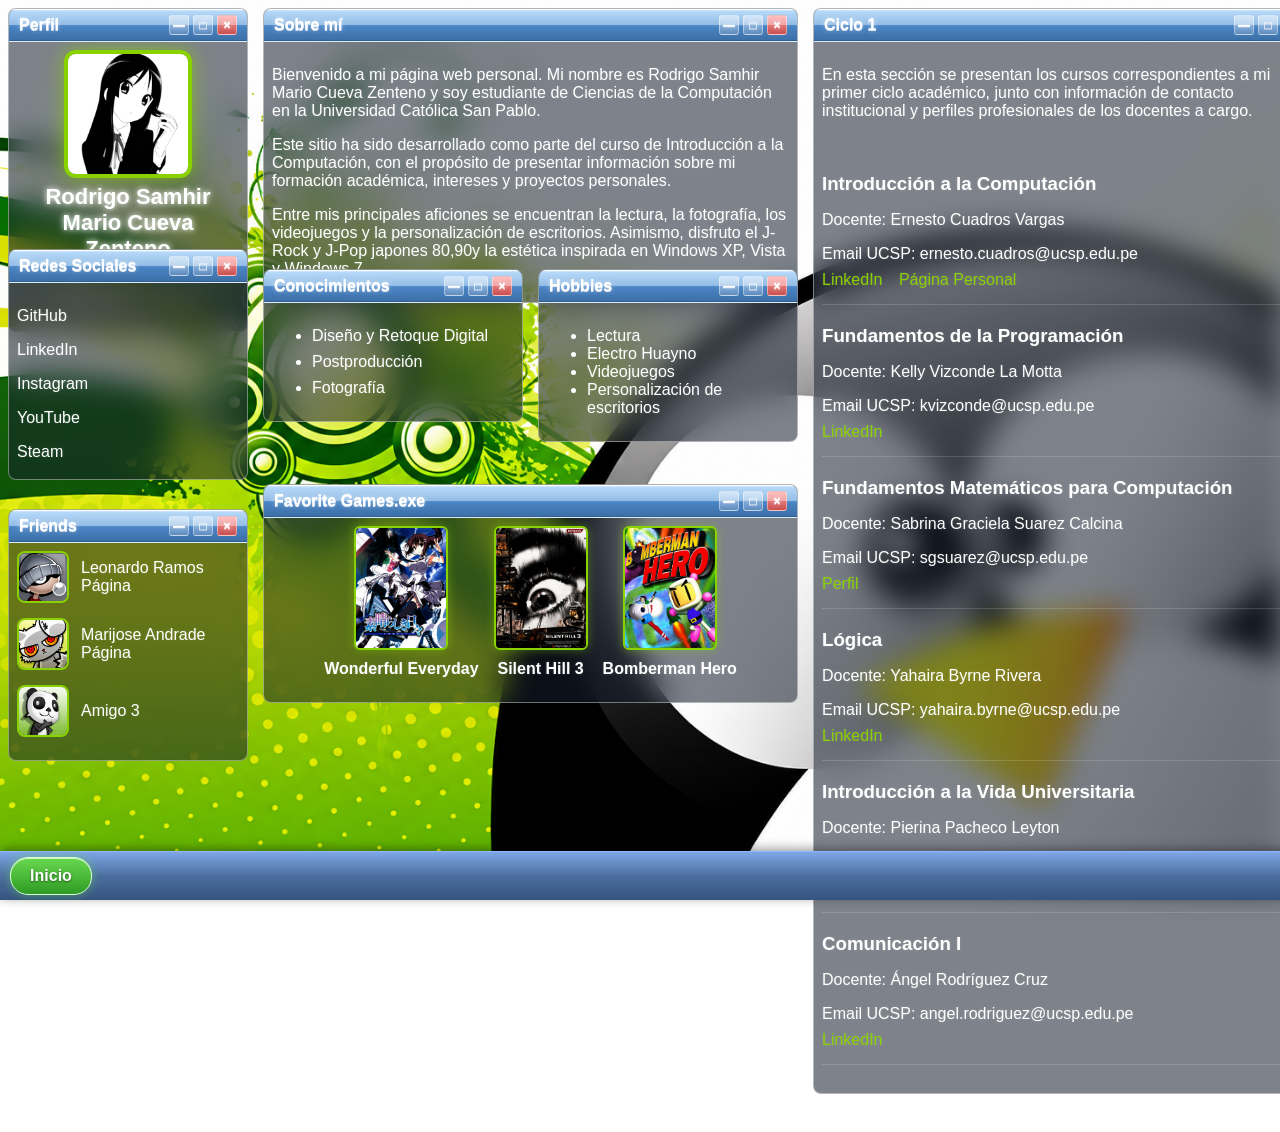
<file: index.html>
<!DOCTYPE html>
<html lang="es">
<head>
<meta charset="UTF-8">
<meta name="viewport" content="width=device-width, initial-scale=1.0">

<title>Rodrigo Samhir Mario Cueva Zenteno</title>

<link rel="stylesheet" href="style.css">
</head>

<body>

<div class="escritorio">

    <!-- PERFIL -->
    <div class="ventana perfil">

        <div class="barra">
            <div class="titulo-barra">Perfil</div>

            <div class="botones">
                <span class="btn">—</span>
                <span class="btn">□</span>
                <span class="btn cerrar">×</span>
            </div>
        </div>

        <div class="contenido">
            <img src="img/perfil.jpg" alt="Perfil">

            <h1>Rodrigo Samhir Mario Cueva Zenteno</h1>

            <p>
                Estudiante de Ciencias de la Computación - UCSP
            </p>
        </div>

    </div>


    <!-- SOBRE MI -->
    <div class="ventana sobremi">

        <div class="barra">
            <div class="titulo-barra">Sobre mí</div>

            <div class="botones">
                <span class="btn">—</span>
                <span class="btn">□</span>
                <span class="btn cerrar">×</span>
            </div>
        </div>

        <div class="contenido">

          <p>
    Bienvenido a mi página web personal. Mi nombre es Rodrigo Samhir Mario Cueva Zenteno
    y soy estudiante de Ciencias de la Computación en la Universidad Católica San Pablo.
          </p>

          <p>
    Este sitio ha sido desarrollado como parte del curso de Introducción a la Computación,
    con el propósito de presentar información sobre mi formación académica, intereses y proyectos personales.
          </p>

          <p>
    Entre mis principales aficiones se encuentran la lectura, la fotografía, los videojuegos
    y la personalización de escritorios. Asimismo, disfruto el J-Rock y  J-Pop japones 80,90y la
    estética inspirada en Windows XP, Vista y Windows 7.
          </p>

        </div>

    </div>


    <!-- CICLO -->
    <div class="ventana ciclo">

        <div class="barra">
            <div class="titulo-barra">Ciclo 1</div>

            <div class="botones">
                <span class="btn">—</span>
                <span class="btn">□</span>
                <span class="btn cerrar">×</span>
            </div>
        </div>

<div class="contenido">

    <p>
        En esta sección se presentan los cursos correspondientes a mi primer ciclo académico,
        junto con información de contacto institucional y perfiles profesionales de los docentes a cargo.
    </p>

    <br>

    <div class="curso">
        <h3>Introducción a la Computación</h3>
        <p>Docente: Ernesto Cuadros Vargas</p>
        <p>Email UCSP: ernesto.cuadros@ucsp.edu.pe</p>

        <a href="https://www.linkedin.com/in/ecuadrosv/" target="_blank">
            LinkedIn
        </a>

        <a href="https://socios.spc.org.pe/ecuadros/" target="_blank">
            Página Personal
        </a>
    </div>

    <div class="curso">
        <h3>Fundamentos de la Programación</h3>
        <p>Docente: Kelly Vizconde La Motta</p>
        <p>Email UCSP: kvizconde@ucsp.edu.pe</p>

        <a href="https://www.linkedin.com/in/kelly-vizconde-la-motta-3a57a4143/" target="_blank">
            LinkedIn
        </a>
    
    </div>
    <div class="curso">
        <h3>Fundamentos Matemáticos para Computación</h3>
        <p>Docente: Sabrina Graciela Suarez Calcina</p>
        <p>Email UCSP: sgsuarez@ucsp.edu.pe</p>

        <a href="https://www.escavador.com/sobre/478946/sabrina-graciela-suarez-calcina" target="_blank">
            Perfil
        </a>
    </div>

    <div class="curso">
        <h3>Lógica</h3>
        <p>Docente: Yahaira Byrne Rivera</p>
        <p>Email UCSP: yahaira.byrne@ucsp.edu.pe</p>

        <a href="https://www.linkedin.com/in/yahaira-byrne-rivera-274201221/" target="_blank">
            LinkedIn
        </a>
    </div>

    <div class="curso">
        <h3>Introducción a la Vida Universitaria</h3>
        <p>Docente: Pierina Pacheco Leyton</p>
        <p>Email UCSP: ppacheco@ucsp.edu.pe</p>

        <a href="https://encuentro.pe/autores/pierina-pacheco-leyton/" target="_blank">
            Perfil
        </a>
    </div>

    <div class="curso">
        <h3>Comunicación I</h3>
        <p>Docente: Ángel Rodríguez Cruz</p>
        <p>Email UCSP: angel.rodriguez@ucsp.edu.pe</p>

        <a href="https://www.linkedin.com/in/angel-rodriguez-cruz-58b78b85/" target="_blank">
            LinkedIn
        </a>
    </div>


</div> <!-- contenido ciclo -->
</div> <!-- ventana ciclo -->

<!-- REDES -->
<div class="ventana redes">

    <div class="barra">
        <div class="titulo-barra">Redes Sociales</div>

        <div class="botones">
            <span class="btn">—</span>
            <span class="btn">□</span>
            <span class="btn cerrar">×</span>
        </div>
    </div>
<div class="contenido">

    <p>
        <a href="https://github.com/Smhir" target="_blank">
            GitHub
        </a>
    </p>
    
    <p>
        <a href="https://www.linkedin.com/in/rodrigo-samhir-mario-cueva-zenteno-a70276413/"
           target="_blank">
           LinkedIn
        </a>
    </p>

    <p>
        <a href="https://www.instagram.com/smhr.lamodee/" target="_blank">
            Instagram
        </a>
    </p>

    <p>
        <a href="https://www.youtube.com/@peluche_9073" target="_blank">
            YouTube
        </a>
    </p>

    <p>
        <a href="https://steamcommunity.com/profiles/76561199153592302/" target="_blank">
            Steam
        </a>
    </p>

</div>
</div>
    <!-- STEAM FRIENDS -->
    <div class="ventana steamfriends">

        <div class="barra">
            <div class="titulo-barra">Friends</div>

            <div class="botones">
                <span class="btn">—</span>
                <span class="btn">□</span>
                <span class="btn cerrar">×</span>
            </div>
        </div>

        <div class="contenido">

<div class="friend">
    <img src="img/leonardo.png" alt="Leonardo">

    <div>
        <a href="#">Leonardo Ramos</a>
        <br>
        <a href="https://leonardoandre-prog.github.io/Paginas-web-Leonardo/"
           target="_blank">
           Página
        </a>
    </div>
</div>

            <div class="friend">
    <img src="img/amigo2.png" alt="Marijose Andrade">

    <div>
        <a href="#">Marijose Andrade</a>
        <br>
        <a href="https://marijoseandrade.github.io/" target="_blank">
            Página
        </a>
    </div>
</div>

            <div class="friend">
                <img src="img/amigo3.png" alt="Amigo 3">
                <a href="#">Amigo 3</a>
            </div>

        </div>

    </div>

    <!-- CONOCIMIENTOS -->
    <div class="ventana conocimientos">

        <div class="barra">
            <div class="titulo-barra">Conocimientos</div>

            <div class="botones">
                <span class="btn">—</span>
                <span class="btn">□</span>
                <span class="btn cerrar">×</span>
            </div>
        </div>

        <div class="contenido">

            <ul>
                <li>Diseño y Retoque Digital</li>
                <li>Postproducción</li>
                <li>Fotografía</li>
            </ul>

        </div>

    </div>
<!-- HOBBIES -->
<div class="ventana hobbies">

    <div class="barra">
        <div class="titulo-barra">Hobbies</div>

        <div class="botones">
            <span class="btn">—</span>
            <span class="btn">□</span>
            <span class="btn cerrar">×</span>
        </div>
    </div>

    <div class="contenido">

        <ul>
            <li>Lectura</li>
            <li>Electro Huayno</li>
            <li>Videojuegos</li>
            <li>Personalización de escritorios</li>
        </ul>

    </div>

</div>

<!-- FAVORITE GAMES -->
<div class="ventana juegos">

    <div class="barra">
        <div class="titulo-barra">Favorite Games.exe</div>

        <div class="botones">
            <span class="btn">—</span>
            <span class="btn">□</span>
            <span class="btn cerrar">×</span>
        </div>
    </div>

    <div class="contenido">

    <div class="juego">
        <img src="img/wonderful.jpg" alt="Wonderful Everyday">
        <p>Wonderful Everyday</p>
    </div>

    <div class="juego">
        <img src="img/silenthill3.jpg" alt="Silent Hill 3">
        <p>Silent Hill 3</p>
    </div>

    <div class="juego">
        <img src="img/bombermanhero.jpg" alt="Bomberman Hero">
        <p>Bomberman Hero</p>
    </div>

</div>
</div>


</div> <!-- escritorio -->

<div class="taskbar">

    <div class="inicio">
        Inicio
    </div>

    <div class="apps">

    </div>

</div>
<audio id="bgm">
</audio>

<script>
const canciones = [
    "audio/KAROYAKAGirls.mp3",
    "audio/MinaretaFuukei.mp3"
];

let indice = 0;

const bgm = document.getElementById("bgm");

bgm.src = canciones[indice];
bgm.volume = 0.3;

document.addEventListener("click", () => {
    bgm.play();
}, { once: true });

bgm.addEventListener("ended", () => {
    indice++;

    if (indice >= canciones.length) {
        indice = 0;
    }

    bgm.src = canciones[indice];
    bgm.play();
});
document.addEventListener("visibilitychange", () => {
    if (document.hidden) {
        bgm.pause();
    } else {
        bgm.play();
    }
});
</script>

<script src="script.js"></script>

</body>
</html>
</file>
<file: style.css>
```css
*{
    margin:0;
    padding:0;
    box-sizing:border-box;
}

body{
    font-family:"Segoe UI",Tahoma,sans-serif;

    background-image:url("img/fondo.jpg");
    background-size:cover;
    background-position:center;
    background-attachment:fixed;

    min-height:100vh;
}
.escritorio{
    display:grid;

    grid-template-columns:
    240px
    260px
    260px
    500px
    300px;
    

    column-gap:15px;

    row-gap:15px;

    align-items:start;
}
.ventana{
    background:rgba(20,30,45,.55);

    backdrop-filter:blur(15px);

    border:1px solid rgba(255,255,255,.4);

    border-radius:8px;

    overflow:hidden;

    box-shadow:none;
    0 0 20px rgba(0,0,0,.5),
    inset 0 0 10px rgba(255,255,255,.08);

    transition:0.3s;
}
.ventana:hover{
    transform:translateY(-3px);

    box-shadow:
    0 0 15px rgba(138,209,0,.25);
}
.barra{
    height:32px;

    display:flex;
    justify-content:space-between;
    align-items:center;

    padding:0 10px;

    color:white;
    font-weight:bold;
    text-shadow:
    0 1px 0 rgba(255,255,255,.8),
    0 0 5px rgba(255,255,255,.5);

    background:linear-gradient(
        to bottom,
        #d9ecff 0%,
        #8dc3f4 8%,
        #5f9dd9 45%,
        #4a84c4 55%,
        #3b6ea5 100%
    );

    border-bottom:1px solid rgba(255,255,255,.3);

    position:relative;

    box-shadow:
    inset 0 1px rgba(255,255,255,.9),
    inset 0 -1px rgba(0,0,0,.15);
}

.barra::before{
    content:"";

    position:absolute;

    top:0;
    left:0;

    width:100%;
    height:50%;

    background:rgba(255,255,255,.35);

    pointer-events:none;
}
.contenido{
    padding:8px;
    color:white;

    text-shadow:
    0 0 3px rgba(255,255,255,.15);
}

.perfil img{
    width:120px;
    height:120px;

    object-fit:cover;

    display:block;
    margin:auto;

    border:4px solid #8ad100;
    border-radius:12px;
    box-shadow:
    0 0 15px rgba(138,209,0,.5),
    0 0 35px rgba(138,209,0,.25);

    transition:0.3s;
}

.perfil img:hover{
    transform:scale(1.05);
}

.perfil h1{
    margin-top:6px;
    text-align:center;
    font-size:22px;

    text-shadow:
    0 0 5px rgba(255,255,255,.8),
    0 0 10px rgba(255,255,255,.5);
}

.perfil p{
    text-align:center;
    margin-top:4px;
    font-size:14px;
}
.sobremi{
    min-height:0;
}
.ciclo li{
    margin-bottom:8px;
}

.redes p{
    margin-bottom:10px;
}

.redes a{
    color:white;
    text-decoration:none;
}

.redes a:hover{
    color:#8ad100;

    text-shadow:
    0 0 5px #8ad100,
    0 0 10px #8ad100;

    text-decoration:underline;
}

.botones{
    display:flex;
    gap:4px;
}

.btn{
    width:18px;
    height:18px;

    display:flex;
    align-items:center;
    justify-content:center;

    font-size:12px;
    font-weight:bold;

    color:white;

    border:1px solid rgba(255,255,255,.4);

    border-radius:3px;

    background:linear-gradient(
        to bottom,
        rgba(255,255,255,.5),
        rgba(255,255,255,.15)
    );

    cursor:pointer;
}

.btn:hover{
    background:linear-gradient(
        to bottom,
        rgba(255,255,255,.8),
        rgba(255,255,255,.3)
    );
}

.cerrar{
    background:linear-gradient(
        to bottom,
        #ff9a9a,
        #c75050
    );
}

.taskbar{
    position:fixed;
    bottom:0;
    left:0;

    width:100%;
    height:48px;

    background:linear-gradient(
        to bottom,
        #7ea7e6,
        #4b6f9f,
        #35547f
    );

    border-top:1px solid #8fb6ff;

    display:flex;
    align-items:center;

    padding:0 10px;

    box-shadow:0 -2px 10px rgba(0,0,0,.4);
}

.inicio{
    width:80px;
    height:36px;

    border-radius:18px;

    background:linear-gradient(
        #69d84f,
        #2e9b24
    );

    border:1px solid #d6ffd0;

    color:white;
    font-weight:bold;
    text-shadow:
    0 1px 2px rgba(0,0,0,.5);

    display:flex;
    justify-content:center;
    align-items:center;

    cursor:pointer;
    box-shadow:
    inset 0 1px rgba(255,255,255,.7),
    0 0 10px rgba(105,216,79,.5);
}

.inicio:hover{
    transform:scale(1.05);

    box-shadow:
    0 0 15px #8aff5a;
}
.barra:hover{
    filter:brightness(1.08);
}
.btn{
    cursor:pointer;
    transition:0.2s;
}

.btn:hover{
    background:rgba(255,255,255,.35);
}
.cerrar:hover{
    background:#e04343;
}
.steamfriends .friend{
    display:flex;
    align-items:center;
    gap:12px;
    margin-bottom:15px;
}

.steamfriends img{
    width:48px;
    height:48px;
    object-fit:cover;

    border-radius:8px;
    border:2px solid #8ad100;
}

.steamfriends a{
    color:white;
    text-decoration:none;
}

.steamfriends a:hover{
    color:#8ad100;
}
.conocimientos li{
    margin-bottom:8px;
}
.redes{
    grid-column:1;
}

.steamfriends{
    grid-column:1;
}

.conocimientos{
    grid-column:2;
}
.steamfriends{
    min-height:220px;
}
.perfil{
    grid-column:1;
    grid-row:1;
}

.sobremi{
    grid-column:2 / span 2;
    grid-row:1;
}
.ciclo{
    grid-column:4;
    grid-row:1;
}
.redes{
    grid-column:1;
    grid-row:2;
    margin-top:-860px;
}

.conocimientos{
    grid-column:2;
    grid-row:2;
    margin-top:-840px;
}

.hobbies{
    grid-column:3;
    grid-row:2;
    margin-top:-840px;
}

.steamfriends{
    grid-column:1;
    grid-row:3;
    margin-top:-615px;
}

.juegos{
    grid-column:2 / span 2;
    grid-row:3;
    margin-top:-640px;
}
.curso{
    margin-bottom:20px;
    padding-bottom:15px;
    border-bottom:1px solid rgba(255,255,255,.15);
}

.curso h3{
    margin-bottom:8px;
}

.curso p{
    margin-bottom:8px;
}

.curso a{
    color:#8ad100;
    text-decoration:none;
    margin-right:12px;
}

.curso a:hover{
    text-decoration:underline;
}
.winamp{
    grid-column:5;
    grid-row:1;
    
    width:280px;
    height:100px;
}
.winamp audio{
    width:100%;
    margin-top:10px;
}
.winamp .contenido{
    text-align:center;
}

.winamp h3{
    margin-bottom:15px;
}

.winamp p{
    margin-bottom:10px;
}
.juegos .contenido{
    display:flex;
    gap:15px;
    justify-content:center;
    flex-wrap:wrap;
}

.juego{
    text-align:center;
}
.juego img{
    width:90px;
    height:120px;
    object-fit:cover;

    border-radius:6px;
    border:2px solid #8ad100;
    box-shadow:0 0 10px rgba(138,209,0,.4);
}

.juego p{
    margin-top:6px;
    font-weight:bold;
}
@media (max-width: 768px){

    .escritorio{
        display:flex;
        flex-direction:column;
        padding:10px;
        gap:15px;
    }

    .ventana{
        width:100% !important;
        margin-top:0 !important;
    }

    .perfil,
    .sobremi,
    .ciclo,
    .redes,
    .conocimientos,
    .hobbies,
    .steamfriends,
    .juegos,
    .winamp{
        grid-column:auto;
        grid-row:auto;
        width:100%;
    }

    .perfil img{
        width:100px;
        height:100px;
    }

    .perfil h1{
        font-size:18px;
    }

    .juego img{
        width:120px;
    }

    .taskbar{
        position:relative;
    }
}
.ventana{
    animation: aparecer 0.7s ease;
}

@keyframes aparecer{
    from{
        opacity:0;
        transform:translateY(20px);
    }
    to{
        opacity:1;
        transform:translateY(0);
    }
}
.barra{
    position:relative;
    overflow:hidden;
}

.barra::after{
    content:"";
    position:absolute;
    top:0;
    left:-100%;
    width:50%;
    height:100%;
    background:rgba(255,255,255,.25);
    transform:skewX(-25deg);
}

.barra:hover::after{
    animation: brillo 0.8s ease;
}

@keyframes brillo{
    from{
        left:-100%;
    }
    to{
        left:150%;
    }
}
.friend img{
    animation: flotar 3s ease-in-out infinite;
}

@keyframes flotar{
    0%{
        transform:translateY(0);
    }
    50%{
        transform:translateY(-4px);
    }
    100%{
        transform:translateY(0);
    }
}
.juego img{
    transition:0.3s;
}

.juego img:hover{
    transform:scale(1.08);
}
.inicio{
    animation: pulsar 2s infinite;
}

@keyframes pulsar{
    0%{
        box-shadow:0 0 10px rgba(105,216,79,.5);
    }
    50%{
        box-shadow:0 0 20px rgba(138,255,90,.9);
    }
    100%{
        box-shadow:0 0 10px rgba(105,216,79,.5);
    }
}
</file>
